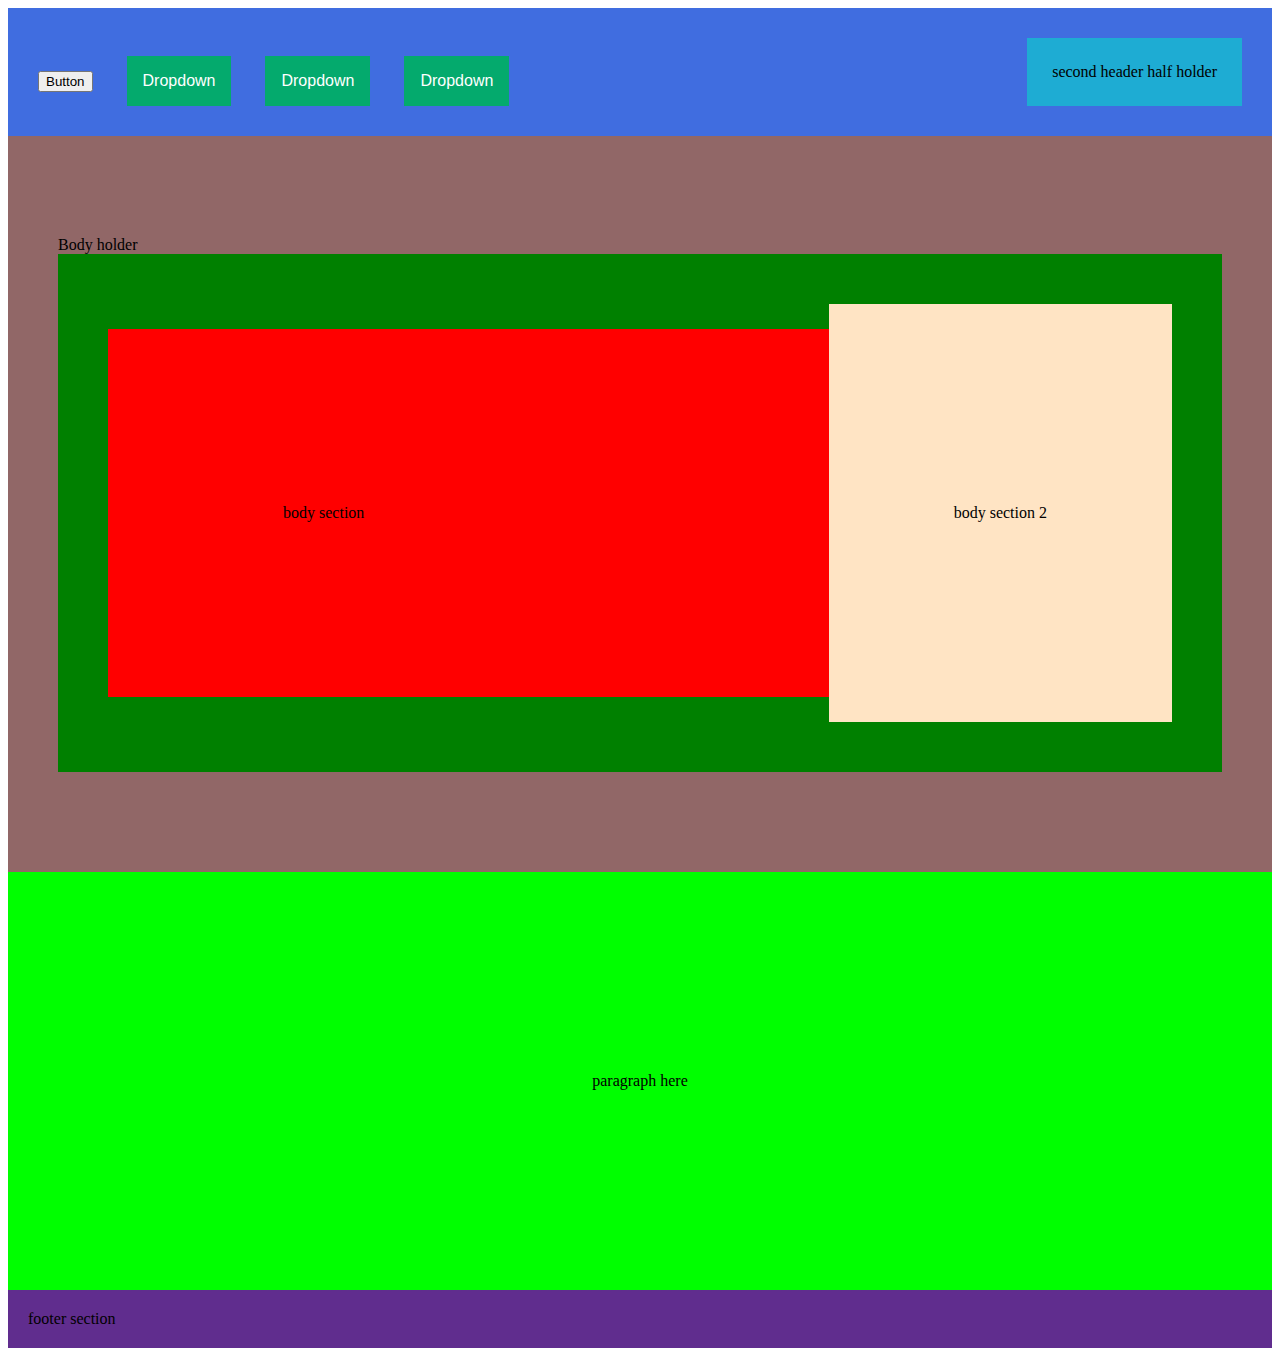
<file: index.html>
<!DOCTYPE html>
<html>
<head>
<link rel="stylesheet" href="styling.css">
</head>
<!-- Header portion-->
<header>
    <div class="headerholder"> 
            <div class="firstheaderhalfholder">
                <!--Creates dropdown, need to understand the purpose of a button, when hovered over dropdown 1 it works-->
                    <a href="index.html"> <button> Button </button></a>
                <div class="dropdown1">
                    <button class="DDButton1">Dropdown</button>
                    <div class="DDB1content">
                      <a href="SP.html">Subpage 1</a>
                      <a href="SP2.html">Subpage 2</a>
                      <a href="#">Link 3</a>
                      <a href="#">Link 3</a>
                    </div>
                </div>
                <div class="dropdown1">
                    <button class="DDButton1">Dropdown</button>
                    <div class="DDB1content">
                      <a href="SP.html">Subpage 1</a>
                      <a href="SP2.html">Subpage 2</a>
                      <a href="#">Link 3</a>
                      <a href="#">Link 3</a>
                    </div>
                </div>
                <div class="dropdown1">
                    <button class="DDButton1">Dropdown</button>
                    <div class="DDB1content">
                      <a href="SP.html">Subpage 1</a>
                      <a href="SP2.html">Subpage 2</a>
                      <a href="#">Link 3</a>
                      <a href="#">Link 3</a>
                    </div>
                </div>
                
            </div> <!--Closes first header half-->
<!--Second half of the header portion-->
            <div class="secondheaderhalfholder">second header half holder
                
            </div>
    </div> <!--Closes headerholder-->
</header>
<!--Beginning of the body section-->
<body>
    <div class="bodyholder"> Body holder
        <div class="bodysectionholder">
            <div class="bodysection"> body section</div>
            <div class="bodysection2"> body section 2</div>
        </div>
    </div>
    <div class="secondbodyholder">
        <div class="secondbody">paragraph here</div>
    </div>
</body>
<footer>
    <div class="footersection"> footer section</div>
</footer>
</html>
</file>
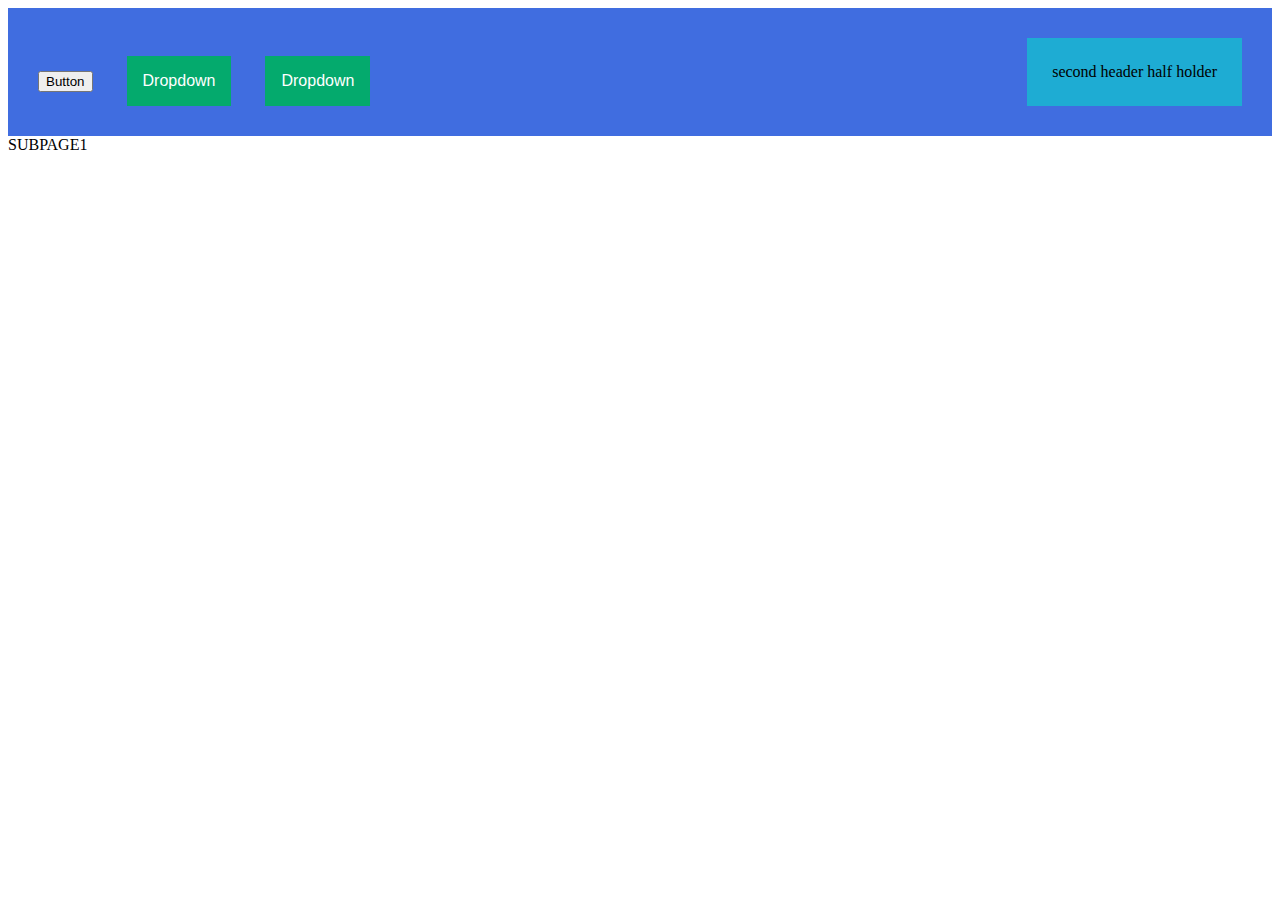
<file: SP.html>
<!DOCTYPE html>
<html>
<head>
    <link rel="stylesheet" href="styling.css">
</head>
<header>
    <div class="headerholder"> 
            <div class="firstheaderhalfholder">
                <!--Creates dropdown, need to understand the purpose of a button, when hovered over dropdown 1 it works-->
                <a href="index.html"> <button> Button </button></a>
                <div class="dropdown1">
                    <button class="DDButton1">Dropdown</button>
                    <div class="DDB1content">
                      <a href="SP.html">Subpage 1</a>
                      <a href="SP2.html">Subpage 2</a>
                      <a href="#">Link 3</a>
                      <a href="#">Link 3</a>
                    </div>
                </div>
                <div class="dropdown1">
                    <button class="DDButton1">Dropdown</button>
                    <div class="DDB1content">
                      <a href="#">Link 1</a>
                      <a href="#">Link 2</a>
                      <a href="#">Link 3</a>
                    </div>
              </div>
      </div>
<!--Second half of the header portion-->
            <div class="secondheaderhalfholder">second header half holder</div>
    </div>
</header>
SUBPAGE1
</file>
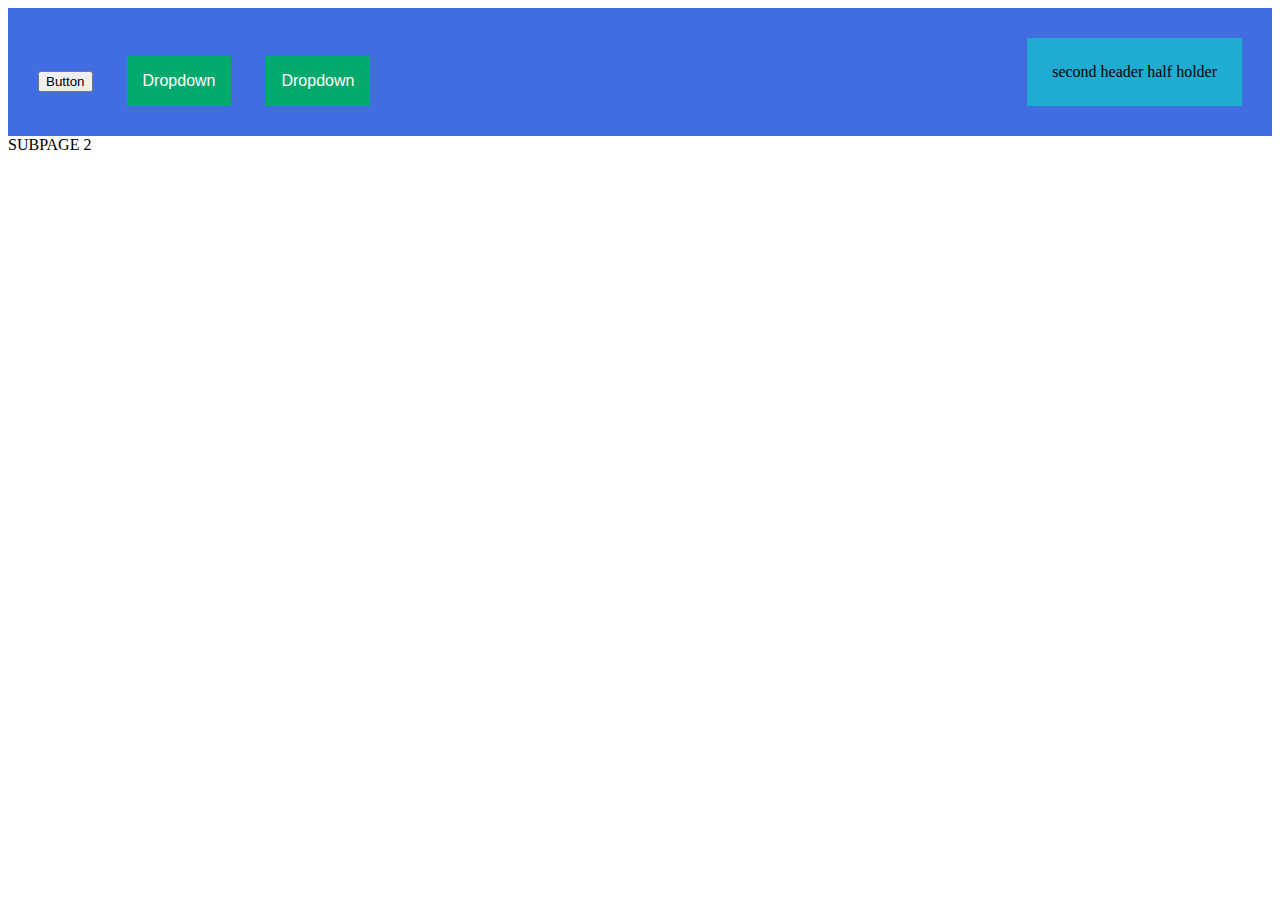
<file: SP2.html>
<!DOCTYPE html>
<html>
<head>
<link rel="stylesheet" href="styling.css">
</head>
<header>
    <div class="headerholder"> 
            <div class="firstheaderhalfholder">
                <!--Creates dropdown, need to understand the purpose of a button, when hovered over dropdown 1 it works-->
                <a href="index.html"> <button> Button </button></a>
                <div class="dropdown1">
                    <button class="DDButton1">Dropdown</button>
                    <div class="DDB1content">
                      <a href="SP.html">Subpage 1</a>
                      <a href="SP2.html">Subpage 2</a>
                      <a href="#">Link 3</a>
                      <a href="#">Link 3</a>
                    </div>
                </div>
                <div class="dropdown1">
                    <button class="DDButton1">Dropdown</button>
                    <div class="DDB1content">
                      <a href="#">Link 1</a>
                      <a href="#">Link 2</a>
                      <a href="#">Link 3</a>
                    </div>
              </div>
      </div>
<!--Second half of the header portion-->
            <div class="secondheaderhalfholder">second header half holder</div>
    </div>
</header>
SUBPAGE 2
</file>
<file: styling.css>
.headerholder{
    background-color: rgb(64, 109, 224);
    padding: 30px;
    display:flex;
    justify-content: space-between;
    align-items: flex-end;
}
.firstheaderhalfholder{
    position: relative;
    display: inline-block;
    justify-content: space-between;
}
.firstheaderhalfholder div{
    margin: 0px 0px 0px 15px;
}
.DDButton1{
    background-color: #04AA6D;
    color: white;
    padding: 16px;
    font-size: 16px;
    border: none;
    margin: 0px 0px 0px 15px;
  }
.dropdown1{
    position: relative;
    display: inline-block;
}
.DDB1content{
    display: none;
    position: absolute;
    background-color: #f1f1f1;
    min-width: 107px;
    box-shadow: 0px 8px 16px 0px rgba(0,0,0,0.2);
    z-index: 1;
}
.DDB1content a {
    color: black;
    padding: 10px;
    text-decoration: none;
    display: block;
  }
.DDB1content a:hover {
    background-color: #ddd;
}
.dropdown1:hover .DDB1content {
    display: block;
}
.dropdown1:hover .DDButton1 {
    background-color: #3e8e41;
}
.secondheaderhalfholder{
    background-color: rgb(30, 172, 211);
    padding: 25px;
}
.bodyholder{
    background: rgb(145, 103, 103);
    padding: 100px 50px 100px 50px;
}
.bodysectionholder{
    background-color: green;
    padding: 150px;
    display: flex;
    align-items: center;
    justify-content: space-between;
}
.bodysection{
    background: red;
    padding: 175px 500px 175px 175px;
    margin: -100px;
}
.bodysection2{
    background-color: bisque;
    padding: 200px 125px 200px 125px;
    margin: -100px;
}
.secondbodyholder{
    background-color:lime;
    padding: 200px;
    display: flex;
    justify-content: center;
    align-items: center;
}
.footersection{
    padding:20px;
    background-color: rgb(96, 45, 142);
}
</file>
